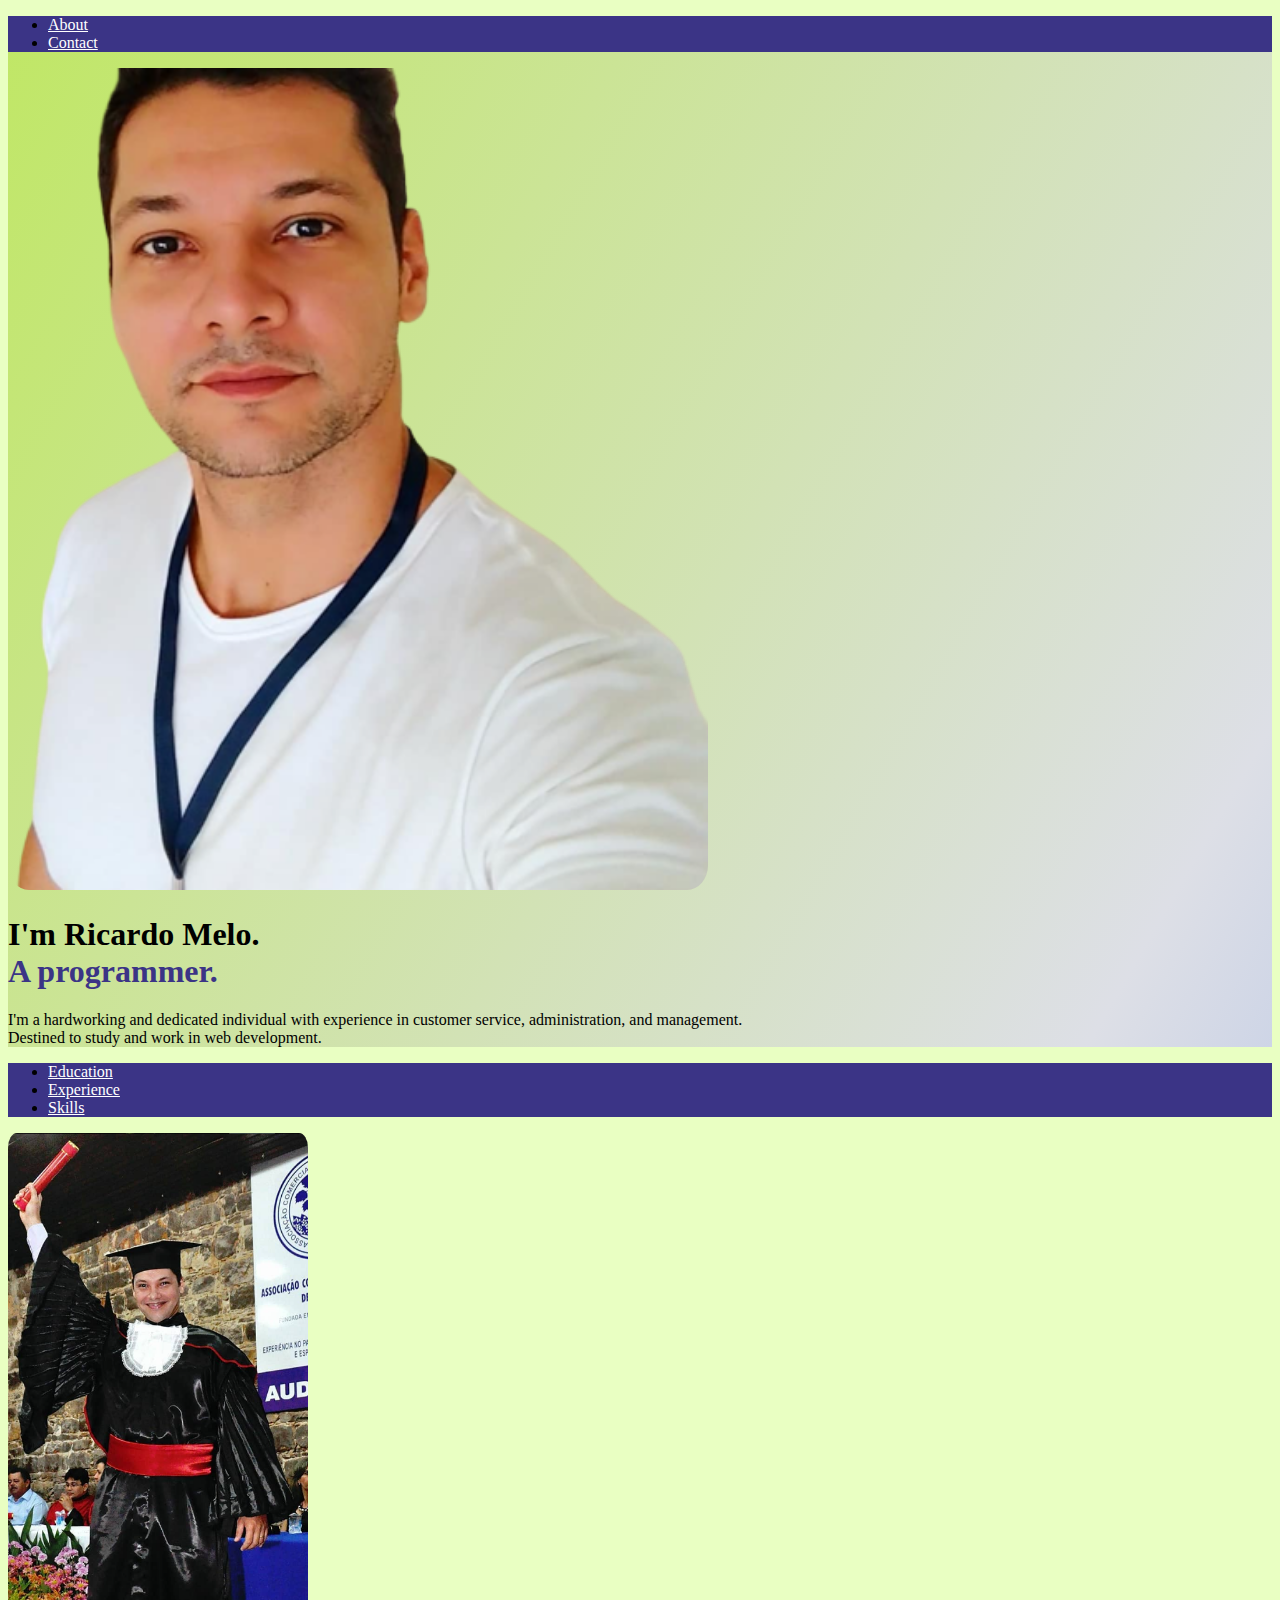
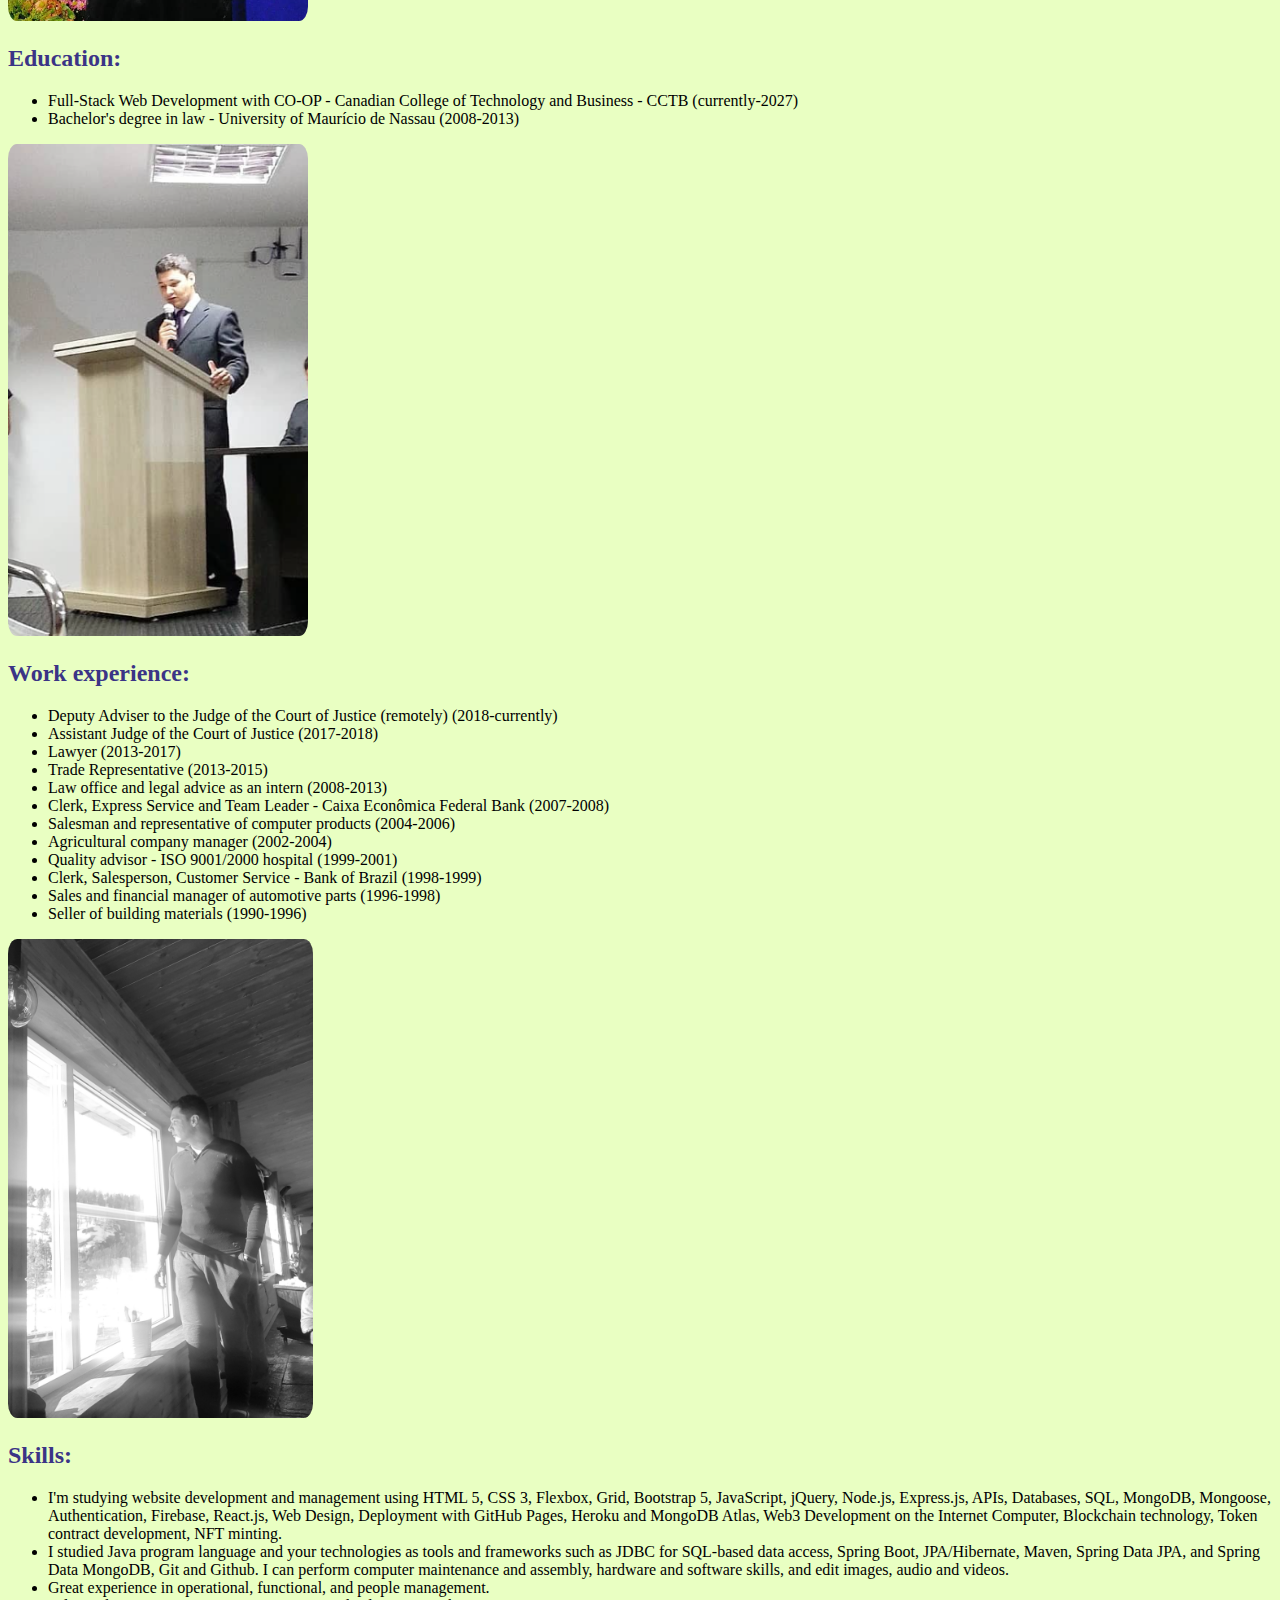
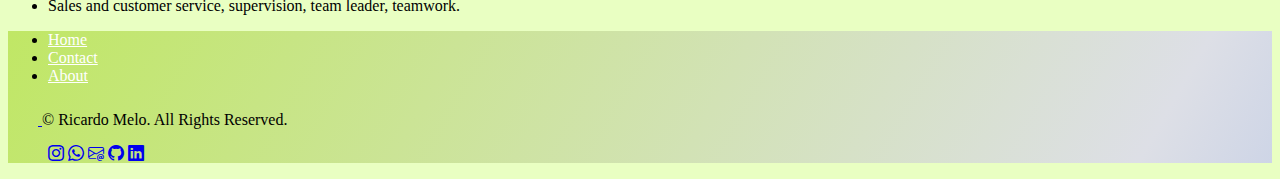
<file: index.html>
<!DOCTYPE html>
<html lang="en">

<head>
    <meta charset="UTF-8">
    <title>Ricardo Melo - Resume</title>
    <link href="https://cdn.jsdelivr.net/npm/bootstrap@5.3.1/dist/css/bootstrap.min.css" rel="stylesheet"
        integrity="sha384-4bw+/aepP/YC94hEpVNVgiZdgIC5+VKNBQNGCHeKRQN+PtmoHDEXuppvnDJzQIu9" crossorigin="anonymous">
    <link rel="stylesheet" href="https://cdn.jsdelivr.net/npm/bootstrap-icons@1.10.5/font/bootstrap-icons.css">
    <meta name="description"
        content="CV de Ricardo Melo, Resume Ricardo Melo, Desenvolvedor Web, developer Ricardo Melo, Desenvolvedor Ricardo">
    <meta name="keywords" content="criação de sites, website creation, Development, Ricardo Melo, ricardoadevmelo">
    <meta name="viewport" content="width=device-width, maximum-scale=1.0, minimum-scale=1.0, initial-scale=1.0">
    <link rel="stylesheet" href="./css/style.css">
</head>

<body>
    <section id="title" class="gradient-background">
        <header class="d-flex bg-primary justify-content-center py-3">
            <ul class="nav nav-pills fw-bold">
                <li class="nav-item"><a href="./about.html" class="nav-link">About</a></li>
                <li class="nav-item"><a href="./contact.html" class="nav-link">Contact</a></li>
            </ul>
        </header>
        <div class="container col-xxl-7">
            <div class="row flex-lg-row-reverse align-items-center g-5">
                <div class="col-10 col-sm-8 col-lg-6 pb-6">
                    <img src="./assets/images/perfil_portfolio-direitacor.png" class="d-block mx-lg-auto img-fluid"
                        alt="Ricardo image" width="700" loading="lazy">
                </div>
                <div class="col-lg-6">
                    <h1 class="display-6 fw-bold text-body-emphasis lh-1 mb-3">I'm Ricardo
                        Melo.<br /><span class="creative text-primary">A programmer.</span></h1>
                    <p class="lead mt-5 fw-bold">I'm a hardworking and dedicated individual with experience in customer
                        service, administration, and management.<br />Destined to study and work in web development.</p>
                </div>
            </div>
        </div>
    </section>
    <div class="d-flex bg-primary justify-content-center py-3">
        <ul class="nav nav-pills">
            <li class="nav-item"><a
                    href="http://127.0.0.1:3000/Web%20Development%20Projects/Projects/My%20resume%20html-ccs-bootstrap/index.html#:~:text=Skills-,Education,-%3A"
                    class="nav-link" aria-current="page">Education</a></li>
            <li class="nav-item"><a
                    href="http://127.0.0.1:3000/Web%20Development%20Projects/Projects/My%20resume%20html-ccs-bootstrap/index.html#:~:text=Nassau%20(2008%2D2013)-,Work,-experience%3A"
                    class="nav-link">Experience</a></li>
            <li class="nav-item"><a
                    href="http://127.0.0.1:3000/Web%20Development%20Projects/Projects/My%20resume%20html-ccs-bootstrap/index.html#:~:text=materials%20(1990%2D1996)-,Skills,-%3A"
                    class="nav-link">Skills</a></li>
        </ul>
    </div>
    <div class="d-flex py-5 mb-5"></div>
    <div class="container col-xxl-7">
        <div class="row flex-lg-row-reverse align-items-center g-5">
            <div class="col-10 col-sm-8 col-lg-5 my-5">
                <img src="./assets/images/formatura2.png" class="d-block mx-lg-auto img-fluid"
                    alt="Ricardo's graduation" width="300" loading="lazy">
            </div>
            <div class="col-lg-7">
                <h2 id="title2" class="display-6 fw-bold text-body-emphasis lh-1 mb-3">Education:</h2>
                <ul>
                    <p class="col-lg-8 mx-auto lead">
                        <li>Full-Stack Web Development with CO-OP - Canadian College of Technology and Business - CCTB
                            (currently-2027)</li>
                        <li>Bachelor's degree in law - University of Maurício de Nassau (2008-2013)</li>
                </ul>
            </div>
        </div>
    </div>
    <div class="d-flex py-3 mb-3 mt-3"></div>
    <div class="container col-xxl-7">
        <div class="row flex-lg-row-reverse align-items-center g-5">
            <div class="col-10 col-sm-8 col-lg-5 my-5">
                <img src="./assets/images/experiencia2.png" class="d-block mx-lg-auto img-fluid" alt="Ricardo's speech"
                    width="300" loading="lazy">
            </div>
            <div class="col-lg-7">
                <h2 id="title2" class="display-6 fw-bold text-body-emphasis lh-1 mb-3">Work experience:</h2>
                <ul>
                    <p class="col-lg-8 mx-auto lead">
                        <li>Deputy Adviser to the Judge of the Court of Justice (remotely) (2018-currently)</li>
                        <li>Assistant Judge of the Court of Justice (2017-2018)</li>
                        <li>Lawyer (2013-2017)</li>
                        <li>Trade Representative (2013-2015)</li>
                        <li>Law office and legal advice as an intern (2008-2013)</li>
                        <li>Clerk, Express Service and Team Leader - Caixa Econômica Federal Bank (2007-2008)</li>
                        <li>Salesman and representative of computer products (2004-2006)</li>
                        <li>Agricultural company manager (2002-2004)</li>
                        <li>Quality advisor - ISO 9001/2000 hospital (1999-2001)</li>
                        <li>Clerk, Salesperson, Customer Service - Bank of Brazil (1998-1999)</li>
                        <li>Sales and financial manager of automotive parts (1996-1998)</li>
                        <li>Seller of building materials (1990-1996)</li>
                </ul>
                </ul>
            </div>
        </div>
    </div>
    <div class="d-flex py-3 mb-3 mt-3 "></div>
    <div class="container col-xxl-7">
        <div class="row flex-lg-row-reverse align-items-center g-5">
            <div class="col-10 col-sm-8 col-lg-5 my-5">
                <img src="./assets/images/janela2cinza.jpg" class="d-block mx-lg-auto img-fluid"
                    alt="Ricardo at the window" width="305" loading="lazy">
            </div>
            <div class="col-lg-7">
                <h2 id="title2" class="display-6 fw-bold text-body-emphasis lh-1 mb-3">Skills:</h2>
                <ul>
                    <p class="col-lg-8 mx-auto lead">
                        <li>I'm studying website development and management using HTML 5, CSS 3, Flexbox, Grid,
                            Bootstrap 5, JavaScript, jQuery, Node.js, Express.js, APIs, Databases, SQL, MongoDB,
                            Mongoose, Authentication,
                            Firebase, React.js, Web Design, Deployment with GitHub Pages, Heroku and MongoDB Atlas, Web3
                            Development on the
                            Internet Computer, Blockchain technology, Token contract development, NFT minting.</li>
                        <li> I studied Java program language and your technologies as tools and frameworks such as JDBC
                            for SQL-based data access, Spring Boot, JPA/Hibernate, Maven, Spring Data JPA, and Spring
                            Data MongoDB, Git
                            and Github. I can perform computer maintenance and assembly, hardware and software skills,
                            and edit
                            images, audio and videos.</li>
                        <li>Great experience in operational, functional, and people management.</li>
                        <li>Sales and customer service, supervision, team leader, teamwork.</li>
                </ul>
            </div>
        </div>
    </div>
    <div id="title" class="gradient-background">
        <footer class="py-3 mt-5">
            <ul class="nav justify-content-center border-bottom pb-3 mb-3">
                <li class="nav-item"><a href="#" class="nav-link px-2 text-body-secondary text-body-emphasis">Home</a>
                </li>
                <li class="nav-item"><a href="./contact.html"
                        class="nav-link px-2 text-body-secondary text-body-emphasis">Contact</a></li>
                <li class="nav-item"><a href="./about.html"
                        class="nav-link px-2 text-body-secondary text-body-emphasis">About</a>
                </li>
            </ul>
            <div class="container">
                <div class="d-flex flex-wrap justify-content-between align-items-center py-3 my-4">
                    <div class="col-md-4 d-flex align-items-center">
                        <a href="/" class="mb-3 me-2 mb-md-0 text-body-secondary text-decoration-none lh-1">
                            <svg class="bi" width="30" height="24">
                                <use xlink:href="#bootstrap"></use>
                            </svg>
                        </a>
                        <span class="mb-3 mb-md-0 text-body-secondary">© Ricardo Melo. All Rights Reserved.</span>
                    </div>
                    <ul class="nav col-md-4 justify-content-end list-unstyled d-flex">
                        <a href="https://www.instagram.com/ricardoadevmelo/"><i
                                class="bi-instagram fs-1 text-dark"></i></a>
                        <a href="https://wa.me/86994897188"><i class="bi-whatsapp mx-2 fs-1 text-dark "></i></a>
                        <a href="mailto:ricardoadevmelo@gmail.com"><i class="bi-envelope-at fs-1 text-dark"></i></a>
                        <a href="https://github.com/ricardoadevmelo"><i class="bi-github mx-2 fs-1 text-dark"></i></a>
                        <a href="https://www.linkedin.com/in/ricardoadevmelo/"><i
                                class="bi-linkedin fs-1 text-dark"></i></a>
                    </ul>
                </div>
            </div>
        </footer>
    </div>
    </div>

    <script src="https://cdn.jsdelivr.net/npm/bootstrap@5.3.1/dist/js/bootstrap.bundle.min.js"
        integrity="sha384-HwwvtgBNo3bZJJLYd8oVXjrBZt8cqVSpeBNS5n7C8IVInixGAoxmnlMuBnhbgrkm"
        crossorigin="anonymous"></script>
</body>

</html>
</file>
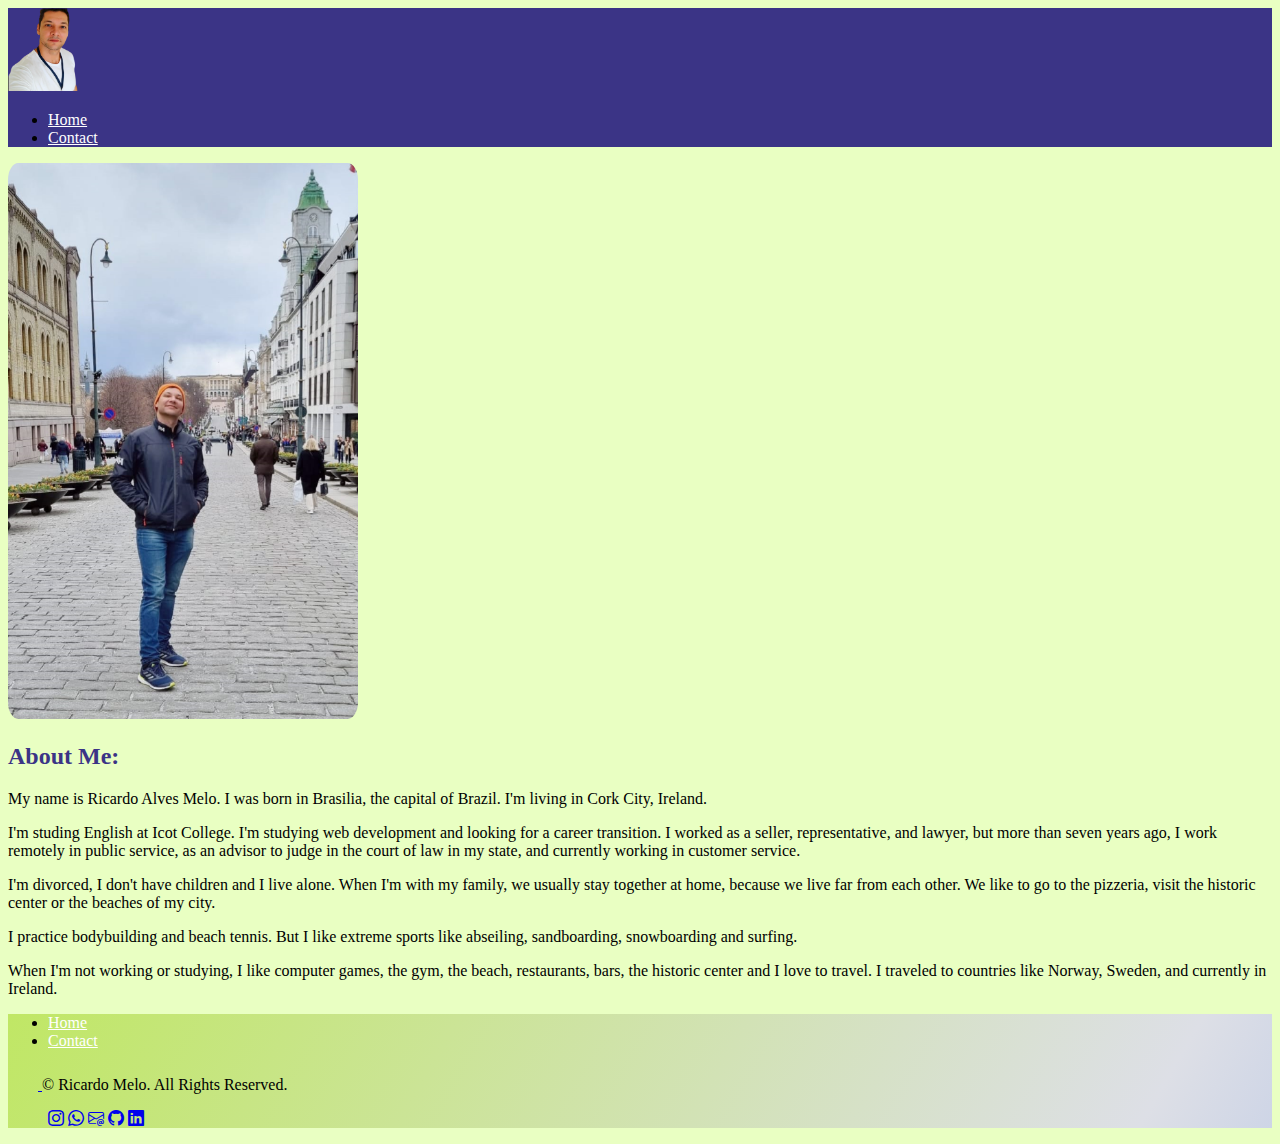
<file: about.html>
<!DOCTYPE html>
<html lang="en">

<head>
  <meta charset="UTF-8">
  <title>Ricardo Melo - About</title>
  <link href="https://cdn.jsdelivr.net/npm/bootstrap@5.3.1/dist/css/bootstrap.min.css" rel="stylesheet"
    integrity="sha384-4bw+/aepP/YC94hEpVNVgiZdgIC5+VKNBQNGCHeKRQN+PtmoHDEXuppvnDJzQIu9" crossorigin="anonymous">
  <link rel="stylesheet" href="https://cdn.jsdelivr.net/npm/bootstrap-icons@1.10.5/font/bootstrap-icons.css">
  <meta name="description"
    content="CV de Ricardo Melo, Resume Ricardo Melo, Desenvolvedor Web, developer Ricardo Melo, Desenvolvedor Ricardo">
  <meta name="keywords" content="criação de sites, website creation, Development, Ricardo Melo, ricardoadevmelo">
  <meta name="viewport" content="width=device-width, maximum-scale=1.0, minimum-scale=1.0, initial-scale=1.0">
  <link rel="stylesheet" href="./css/style.css">
</head>

<body>
  <div class="bg-primary">
    <div class="container ">
      <header class="d-flex flex-wrap justify-content-center py-3 mb-4 border-bottom">
        <img src="./assets/images/perfil_portfolio-removebg-preview.png" alt="mdo" width=80 class="rounded-circle">
        <a class="d-flex align-items-center mb-3 mb-md-0 me-md-auto link-body-emphasis text-decoration-none">
          <svg class="bi me-2" width="40" height="32">
            <use xlink:href="#bootstrap"></use>
          </svg>
          <span class="fs-4 fw-bold text-light"></span>
        </a>

        <ul class="nav nav-pills align-items-center">
          <li class="nav-item text-body-emphasis"><a href="./index.html" class="nav-link" aria-current="page">Home</a>
          </li>
          <li class="nav-item text-body-emphasis"><a href="./contact.html" class="nav-link">Contact</a></li>
        </ul>
      </header>
    </div>
  </div>
  <div class="container col-xxl-7">
    <div class="row flex-lg-row-reverse align-items-center g-5">
      <div class="col-10 col-sm-8 col-lg-5 my-5">
        <img src="./assets/images/oslo.png" class="d-block mx-lg-auto img-fluid"
          alt="Ricardo's graduation" width="350" loading="lazy">
      </div>
      
      <div class="col-lg-7 lh-2">
        <h2 id="title2" class="display-5 fw-bold text-body-emphasis mb-5">About Me:</h2>
        <p>My name is Ricardo Alves Melo. I was born in Brasilia, the capital of Brazil. I'm living in Cork City, Ireland.</p>
        <p>I'm  studing English at Icot College. I'm studying web development and looking for a career transition. I worked as a seller, representative, and lawyer, but more than seven years ago, I work remotely in public service, as an advisor to judge in the court of law in my state, and currently working in customer service. </p>
        <p>I'm divorced, I don't have children and I live alone. When I'm with my family, we usually stay together at home, because we live far from each other. We like to go to the pizzeria, visit the historic center or the beaches of my city.</p>
        <p>I practice bodybuilding and beach tennis. But I like extreme sports like abseiling, sandboarding, snowboarding and surfing.</p>
        <p>When I'm not working or studying, I like computer games, the gym, the beach, restaurants, bars, the historic center and I love to travel. I traveled to countries like Norway, Sweden, and currently in Ireland.</p>
      </div>
    </div>
  </div>

  <div id="title" class="gradient-background">
    <footer class="py-3 mt-5">
        <ul class="nav justify-content-center border-bottom pb-3 mb-3">
          <li class="nav-item"><a href="./index.html"
            class="nav-link px-2 text-body-secondary text-body-emphasis">Home</a></li>
            <li class="nav-item"><a href="https://ricardoadevmelo.github.io/bootstrap-resume/#"
                    class="nav-link px-2 text-body-secondary text-body-emphasis">Contact</a></li>
        </ul>
        <div class="container">
            <div class="d-flex flex-wrap justify-content-between align-items-center py-3 my-4">
                <div class="col-md-4 d-flex align-items-center">
                    <a href="/" class="mb-3 me-2 mb-md-0 text-body-secondary text-decoration-none lh-1">
                        <svg class="bi" width="30" height="24">
                            <use xlink:href="#bootstrap"></use>
                        </svg>
                    </a>
                    <span class="mb-3 mb-md-0 text-body-secondary">© Ricardo Melo. All Rights Reserved.</span>
                </div>
                <ul class="nav col-md-4 justify-content-end list-unstyled d-flex">
                    <a href="https://www.instagram.com/ricardoadevmelo/"><i
                            class="bi-instagram fs-1 text-dark"></i></a>
                    <a href="https://wa.me/5586994861203"><i class="bi-whatsapp mx-2 fs-1 text-dark "></i></a>
                    <a href="mailto:ricardoadevmelo@gmail.com"><i class="bi-envelope-at fs-1 text-dark"></i></a>
                    <a href="https://github.com/ricardoadevmelo"><i class="bi-github mx-2 fs-1 text-dark"></i></a>
                    <a href="https://www.linkedin.com/in/ricardoadevmelo/"><i
                            class="bi-linkedin fs-1 text-dark"></i></a>
                </ul>
            </div>
        </div>
    </footer>
</div>
</div>

  <script src="https://cdn.jsdelivr.net/npm/bootstrap@5.3.1/dist/js/bootstrap.bundle.min.js"
    integrity="sha384-HwwvtgBNo3bZJJLYd8oVXjrBZt8cqVSpeBNS5n7C8IVInixGAoxmnlMuBnhbgrkm"
    crossorigin="anonymous"></script>
</body>
</file>
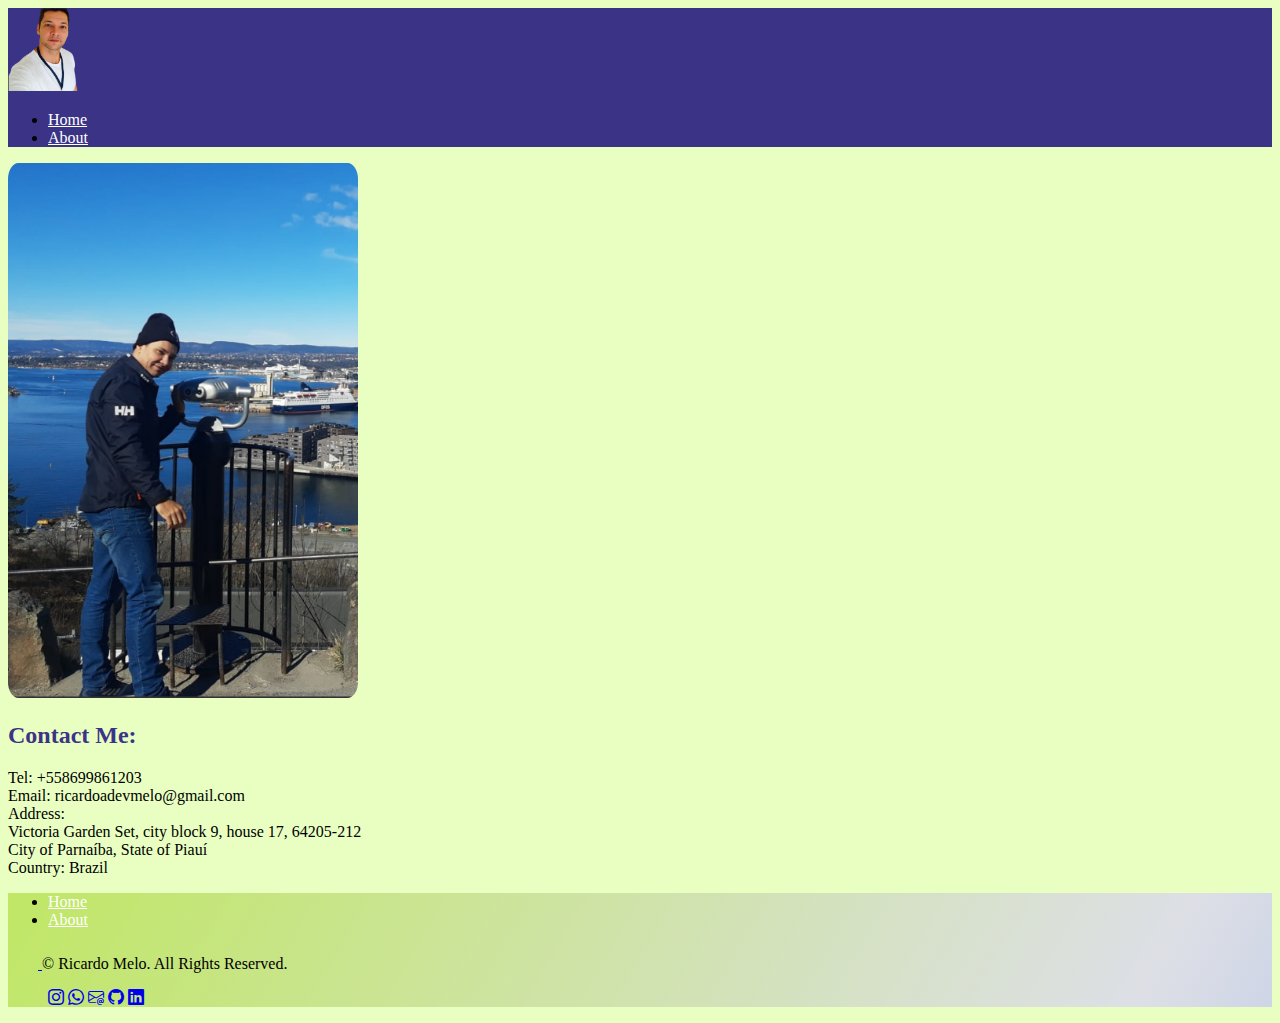
<file: contact.html>
<!DOCTYPE html>
<html lang="en">

<head>
  <meta charset="UTF-8">
  <title>Ricardo Melo - Contact</title>
  <link href="https://cdn.jsdelivr.net/npm/bootstrap@5.3.1/dist/css/bootstrap.min.css" rel="stylesheet"
    integrity="sha384-4bw+/aepP/YC94hEpVNVgiZdgIC5+VKNBQNGCHeKRQN+PtmoHDEXuppvnDJzQIu9" crossorigin="anonymous">
  <link rel="stylesheet" href="https://cdn.jsdelivr.net/npm/bootstrap-icons@1.10.5/font/bootstrap-icons.css">
  <meta name="description"
    content="CV de Ricardo Melo, Resume Ricardo Melo, Desenvolvedor Web, developer Ricardo Melo, Desenvolvedor Ricardo">
  <meta name="keywords" content="criação de sites, website creation, Development, Ricardo Melo, ricardoadevmelo">
  <meta name="viewport" content="width=device-width, maximum-scale=1.0, minimum-scale=1.0, initial-scale=1.0">
  <link rel="stylesheet" href="./css/style.css">
</head>

<body>
  <div class="bg-primary">
    <div class="container ">
      <header class="d-flex flex-wrap justify-content-center py-3 mb-4 border-bottom">
        <img src="./assets/images/perfil_portfolio-removebg-preview.png" alt="mdo" width=80 class="rounded-circle">
        <a class="d-flex align-items-center mb-3 mb-md-0 me-md-auto link-body-emphasis text-decoration-none">
          <svg class="bi me-2" width="40" height="32">
            <use xlink:href="#bootstrap"></use>
          </svg>
          <span class="fs-4 fw-bold text-light"></span>
        </a>

        <ul class="nav nav-pills align-items-center">
          <li class="nav-item text-body-emphasis"><a href="./index.html" class="nav-link" aria-current="page">Home</a>
          </li>
          <li class="nav-item text-body-emphasis"><a href="./about.html" class="nav-link">About</a></li>
        </ul>
      </header>
    </div>
  </div>
  <div class="container col-xxl-7">
    <div class="row flex-lg-row-reverse align-items-center g-5">
      <div class="col-10 col-sm-8 col-lg-5 my-5">
        <img src="./assets/images/contactoslo.png" class="d-block mx-lg-auto img-fluid"
          alt="Ricardo's graduation" width="350" loading="lazy">
      </div>
      
      <div class="col-lg-7 lh-2">
        <h2 id="title2" class="display-5 fw-bold text-body-emphasis mb-5">Contact Me:</h2>
        <p>
          Tel: +558699861203<br />
          Email: ricardoadevmelo@gmail.com<br />
          Address:<br />
          Victoria Garden Set, city block 9, house 17, 64205-212<br />
          City of Parnaíba, State of Piauí<br />
          Country: Brazil<br />
        </p>
      </div>
    </div>
  </div>

  <div id="title" class="gradient-background">
    <footer class="py-3 mt-5">
        <ul class="nav justify-content-center border-bottom pb-3 mb-3">
          <li class="nav-item"><a href="./index.html"
            class="nav-link px-2 text-body-secondary text-body-emphasis">Home</a></li>
            <li class="nav-item"><a href="./about.html"
                    class="nav-link px-2 text-body-secondary text-body-emphasis">About</a></li>
        </ul>
        <div class="container">
            <div class="d-flex flex-wrap justify-content-between align-items-center py-3 my-4">
                <div class="col-md-4 d-flex align-items-center">
                    <a href="/" class="mb-3 me-2 mb-md-0 text-body-secondary text-decoration-none lh-1">
                        <svg class="bi" width="30" height="24">
                            <use xlink:href="#bootstrap"></use>
                        </svg>
                    </a>
                    <span class="mb-3 mb-md-0 text-body-secondary">© Ricardo Melo. All Rights Reserved.</span>
                </div>
                <ul class="nav col-md-4 justify-content-end list-unstyled d-flex">
                    <a href="https://www.instagram.com/ricardoadevmelo/"><i
                            class="bi-instagram fs-1 text-dark"></i></a>
                    <a href="https://wa.me/86994897188"><i class="bi-whatsapp mx-2 fs-1 text-dark "></i></a>
                    <a href="mailto:ricardoadevmelo@gmail.com"><i class="bi-envelope-at fs-1 text-dark"></i></a>
                    <a href="https://github.com/ricardoadevmelo"><i class="bi-github mx-2 fs-1 text-dark"></i></a>
                    <a href="https://www.linkedin.com/in/ricardoadevmelo/"><i
                            class="bi-linkedin fs-1 text-dark"></i></a>
                </ul>
            </div>
        </div>
    </footer>
</div>
</div>

  <script src="https://cdn.jsdelivr.net/npm/bootstrap@5.3.1/dist/js/bootstrap.bundle.min.js"
    integrity="sha384-HwwvtgBNo3bZJJLYd8oVXjrBZt8cqVSpeBNS5n7C8IVInixGAoxmnlMuBnhbgrkm"
    crossorigin="anonymous"></script>
</body>
</file>
<file: css/style.css>
.gradient-background {
  background: linear-gradient(300deg, #5684e9, #dddfe6, #c0e765);
  background-size: 180% 180%;
  animation: gradient-animation 18s ease infinite;
}

@keyframes gradient-animation {
  0% {
    background-position: 0% 50%;
  }
  50% {
    background-position: 100% 50%;
  }
  100% {
    background-position: 0% 50%;
  }
}
.nav-link{
  color: white;
}
.img-fluid{
  border-radius: 3%;
}
body{
  background-color: #E9FFC2 !important;
}
.bg-primary{
  background-color: #3B3486 !important;
}
.text-primary{
   color: #3B3486 !important;
}
#title2{
 color: #3B3486 !important;
}
</file>
